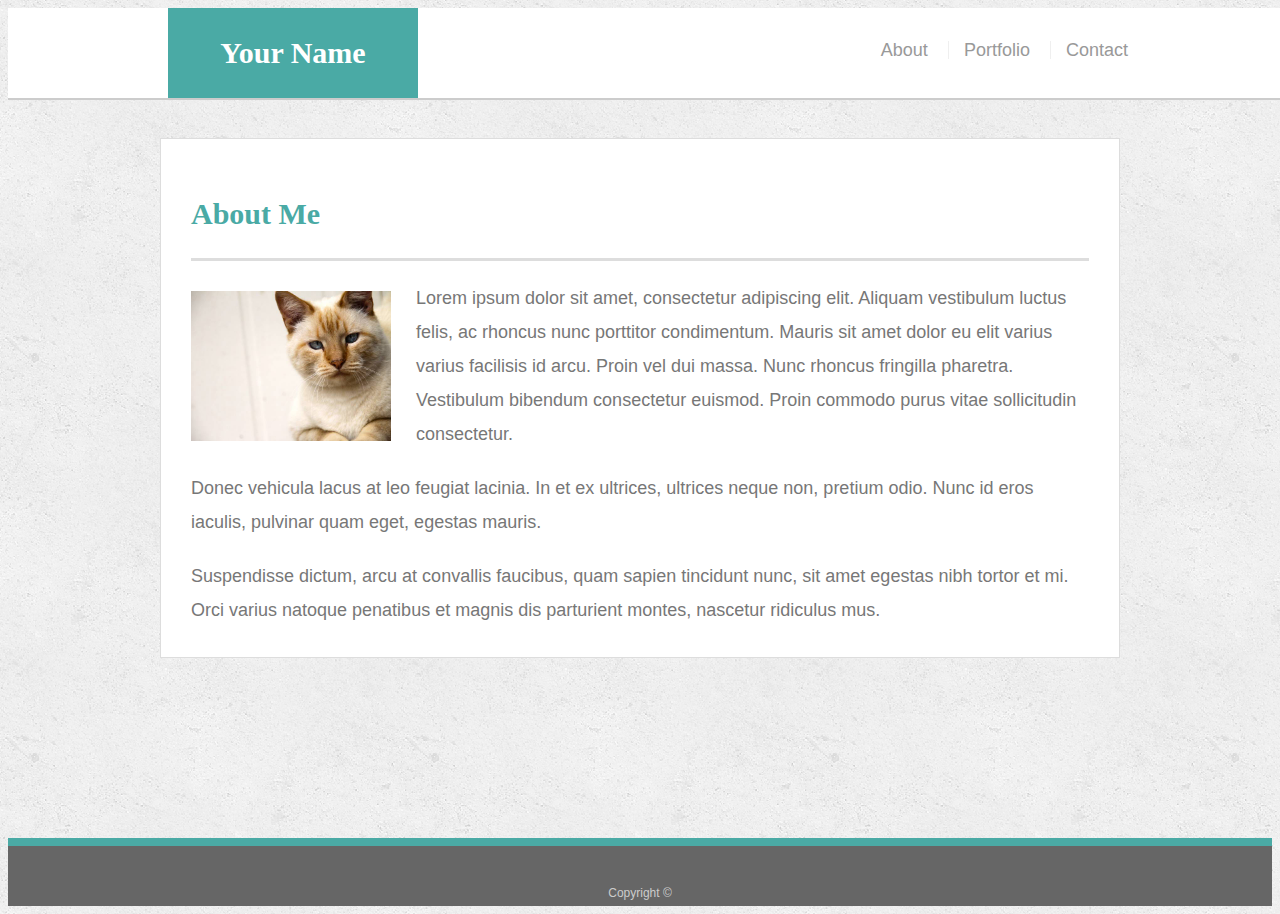
<file: index.html>
<!doctype html>
<html lang="en-us">

<head>
  <meta charset="UTF-8">
  <meta name="viewport" content="width=device-width, initial-scale=1">
  <title>About | Your Name</title>
  <link rel="stylesheet" type="text/css" media="screen" href="assets/css/style.css">
</head>

<body>

  <header id="masthead">
    <div class="container">
      <a href="index.html" id="logo">Your Name</a>
      <nav>
        <a href="index.html">About</a>
        <a href="portfolio.html">Portfolio</a>
        <a href="contact.html">Contact</a>
      </nav>
    </div>
  </header>

  <div id="main-container" class="container">
    <section class="main-section">
      <h1>About Me</h1>

      <img src="assets/images/cat.jpg" class="auth-image" alt="Your Name">

      <p>Lorem ipsum dolor sit amet, consectetur adipiscing elit. Aliquam vestibulum luctus felis, ac rhoncus nunc porttitor condimentum. Mauris sit amet dolor eu elit varius varius facilisis id arcu. Proin vel dui massa. Nunc rhoncus fringilla pharetra. Vestibulum bibendum consectetur euismod. Proin commodo purus vitae sollicitudin consectetur.</p>

      <p>Donec vehicula lacus at leo feugiat lacinia. In et ex ultrices, ultrices neque non, pretium odio. Nunc id eros iaculis, pulvinar quam eget, egestas mauris.</p>

      <p>Suspendisse dictum, arcu at convallis faucibus, quam sapien tincidunt nunc, sit amet egestas nibh tortor et mi. Orci varius natoque penatibus et magnis dis parturient montes, nascetur ridiculus mus.</p>

    </section>

  </div>

  <footer>
    <div class="container">
      Copyright &copy; 
    </div>
  </footer>
</body>

</html>
</file>
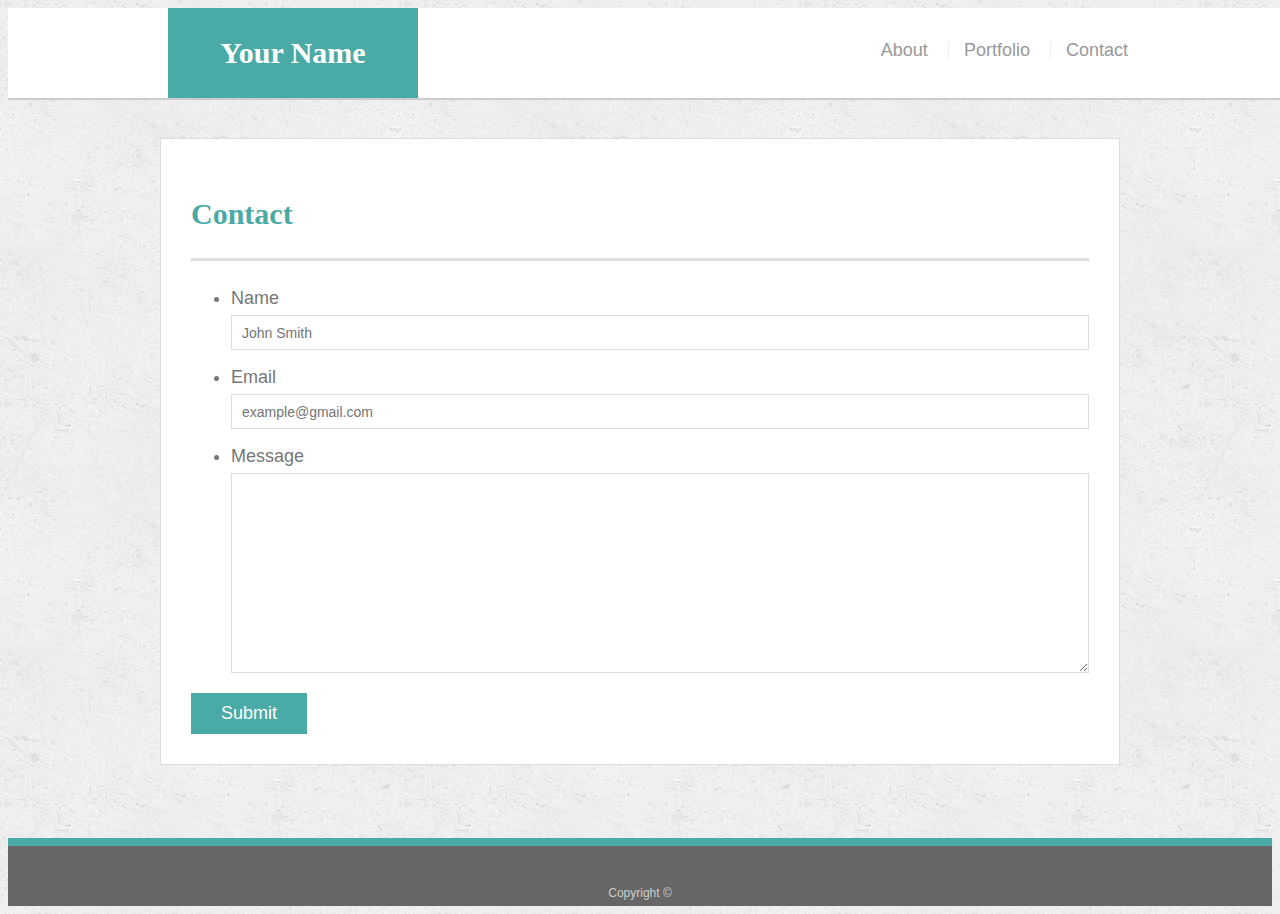
<file: contact.html>
<!doctype html>
<html lang="en-us">

<head>
  <meta charset="UTF-8">
  <meta name="viewport" content="width=device-width, initial-scale=1">
  <title>Contact | Your Name</title>
  <link rel="stylesheet" type="text/css" media="screen" href="assets/css/style.css">
</head>

<body>

  <header id="masthead">
    <div class="container">
      <a href="index.html" id="logo">Your Name</a>
      <nav>
        <a href="index.html">About</a>
        <a href="portfolio.html">Portfolio</a>
        <a href="contact.html">Contact</a>
      </nav>
    </div>
  </header>

  <div id="main-container" class="container">
    <section class="main-section">
      <h1>Contact</h1>

      <form id="contact-form">
        <ul>
          <li>
            <label for="name">Name</label>
            <input type="text" id="name" name="name" placeholder="John Smith" required="required">
          </li>
          <li>
            <label for="email">Email</label>
            <input type="email" id="email" name="email" placeholder="example@gmail.com" required="required">
          </li>
          <li>
            <label for="message">Message</label>
            <textarea id="message" name="message" required="required"></textarea>
          </li>
        </ul>
        <input type="submit">
      </form>

    </section>

  </div>

  <footer>
    <div class="container">
      Copyright &copy; 
    </div>
  </footer>
</body>

</html>
</file>
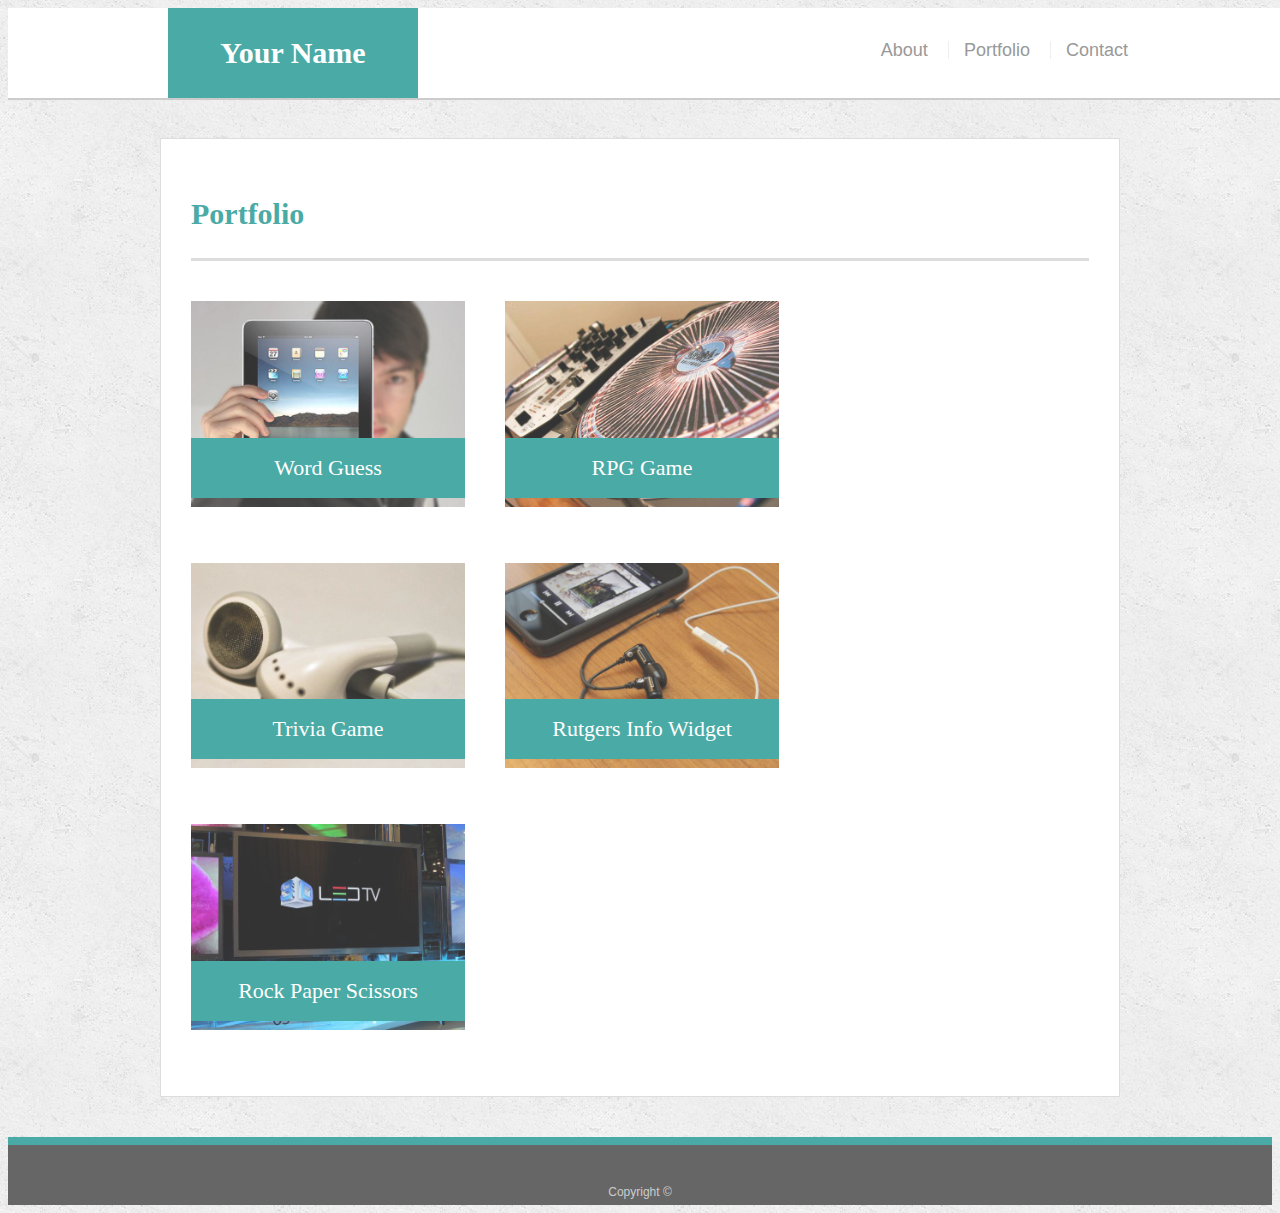
<file: portfolio.html>
<!doctype html>
<html lang="en-us">

<head>
  <meta charset="UTF-8">
  <meta name="viewport" content="width=device-width, initial-scale=1">
  <title>Portfolio | Your Name</title>
  <link rel="stylesheet" type="text/css" media="screen" href="assets/css/style.css">
</head>

<body>

  <header id="masthead">
    <div class="container">
      <a href="index.html" id="logo">Your Name</a>
      <nav>
        <a href="index.html">About</a>
        <a href="portfolio.html">Portfolio</a>
        <a href="contact.html">Contact</a>
      </nav>
    </div>
  </header>

  <div id="main-container" class="container">
    <section class="main-section">
      <h1>Portfolio</h1>

      <div class="work">
        <img src="assets/images/technics-q-c-640-480-1.jpg" alt="Word Guess">
        
        <h3>Word Guess</h3>
      </div>
      <div class="work">
        <img src="assets/images/technics-q-c-640-480-2.jpg" alt="RPG Game">

        <h3>RPG Game</h3>
      </div>
      <div class="work">
        <img src="assets/images/technics-q-c-640-480-5.jpg" alt="Trivia Game">

        <h3>Trivia Game</h3>
      </div>
      <div class="work">
        <img src="assets/images/technics-q-c-640-480-7.jpg" alt="Rutgers Info Widget">

        <h3>Rutgers Info Widget</h3>
      </div>
      <div class="work">
        <img src="assets/images/technics-q-c-640-480-9.jpg" alt="Rock Paper Scissors">

        <h3>Rock Paper Scissors</h3>
      </div>

    </section>

  </div>

  <footer>
    <div class="container">
      Copyright &copy; 
    </div>
  </footer>
</body>

</html>
</file>
<file: assets/css/style.css>
body {
  font-family: Arial, "Helvetica Neue", Helvetica, sans-serif;
  font-size: 18px;
  line-height: 34px;
  color: #777;
  background: url("../images/concrete_seamless.png");
}

* {
  box-sizing: border-box;
}

/* general */

.container {
  width: 100%;
  max-width: 960px;
  margin: 0 auto;
  clear: both;
}

h1,
h2,
h3,
p {
  margin-bottom: 20px;
}

p:last-child {
  margin-bottom: 0;
}

h1,
h2,
h3 {
  font-family: Georgia, Times, "Times New Roman", serif;
  font-weight: 700;
  color: #4aaaa5;
}

h1 {
  padding-bottom: 20px;
  font-size: 30px;
  line-height: 49px;
  border-bottom: 3px solid #ddd;
}

h2,
h3 {
  font-size: 22px;
}

/* header */

#masthead {
  position: fixed;
  z-index: 99;
  width: 100%;
  margin: 0 0 30px;
  overflow: auto;
  color: #fff;
  background: #fff;
  border-bottom: 2px solid #ccc;
}

#logo {
  float: left;
  width: 250px;
  height: 90px;
  font-family: Georgia, Times, "Times New Roman", serif;
  font-size: 30px;
  font-weight: 700;
  line-height: 90px;
  color: #fff;
  text-align: center;
  text-decoration: none;
  background: #4aaaa5;
}

nav {
  float: right;
  margin-top: 25px;
}

nav a {
  display: inline-block;
  padding-left: 15px;
  margin-left: 15px;
  line-height: 18px;
  color: #999;
  text-decoration: none;
  border-left: 1px solid #efefef;
}

nav a:first-child {
  border-left: 0 none;
}

/* footer */

footer {
  padding: 30px 0;
  clear: both;
  font-size: 12px;
  color: #fff;
  color: #ccc;
  text-align: center;
  background: #666;
  border-top: 8px solid #4aaaa5;
  height: 50px;
}

h3, h2 {
  padding-bottom: 20px;
  margin-bottom: 15px;
  line-height: 22px;
  border-bottom: 2px solid #eee;
}

/* main */

#main-container {
  padding-top: 130px;
  min-height: calc(100vh - 70px);
}

.main-section {
  float: left;
  width: 100%;
  max-width: 960px;
  padding: 30px;
  margin: 0 0 40px;
  background: #fff;
  border: 1px solid #ddd;
}

/* portfolio page */

.work {
  position: relative;
  float: left;
  width: 274px;
  margin: 20px 0 25px;
  overflow: auto;
}

.work:nth-child(even) {
  margin-right: 40px;
}

.work img {
  width: 100%;
  border: 0 none;
  opacity: 0.8;
}

.work h3 {
  position: absolute;
  bottom: 20px;
  width: 100%;
  padding: 15px;
  margin-bottom: 0;
  font-weight: 300;
  line-height: 30px;
  color: #fff;
  text-align: center;
  background: #4aaaa5;
  border-bottom: 0;
}

.auth-image {
  float: left;
  width: 200px;
  height: auto;
  margin-top: 10px;
  margin-right: 25px;
}

/* contact page */

#contact-form ul {
  margin-bottom: 20px;
}

#contact-form li {
  margin-bottom: 10px;
}

label,
input[type=text],
input[type=email],
textarea {
  display: block;
  width: 100%;
}

input[type=text],
input[type=email],
textarea {
  height: 35px;
  padding: 0 10px;
  font-size: 14px;
  border: 1px solid #ddd;
}

textarea {
  height: 200px;
}

input[type=submit] {
  padding: 10px 30px;
  font-size: 18px;
  color: #fff;
  cursor: pointer;
  background: #4aaaa5;
  border: 0 none;
}

/* Width at 980px and below */
@media screen and (max-width: 980px) {

  .container {
    width: 90%;
    margin: 0 auto;
    clear: both;
  }

  #main-container {
    width: 100%;
    margin: 0px;
  }
}

/* Width at 768px and below */
@media screen and (max-width: 768px) {

  .container {
    width: 90%;
    margin: 0 auto;
    clear: both;
  }

  #main-container {
    width: 100%;
    margin: 0px;
  }

}

/* Width at 640px and below */
@media screen and (max-width: 640px) {
  #logo{
    width: 100%;
    margin: 0;
  }

  nav {
    width: 100%;
    text-align: center;
    margin: 25px 0;
  }

  .container {
    width: 100%;
    margin: 0 auto;
    clear: both;
  }

  .auth-image {
    float: left;
    width: 100%;
    height: auto;
    margin: 10px 0;
  }

  .work {
    width: 100%;
    margin: 20px 0;
  }
  
  .work:nth-child(even) {
    margin-right: 0px;
  }

  #masthead{
    position: static;
    margin: 0px;
  }

  #main-container {
    width: 100%;
    padding-top: 20px;
  }
}
</file>
